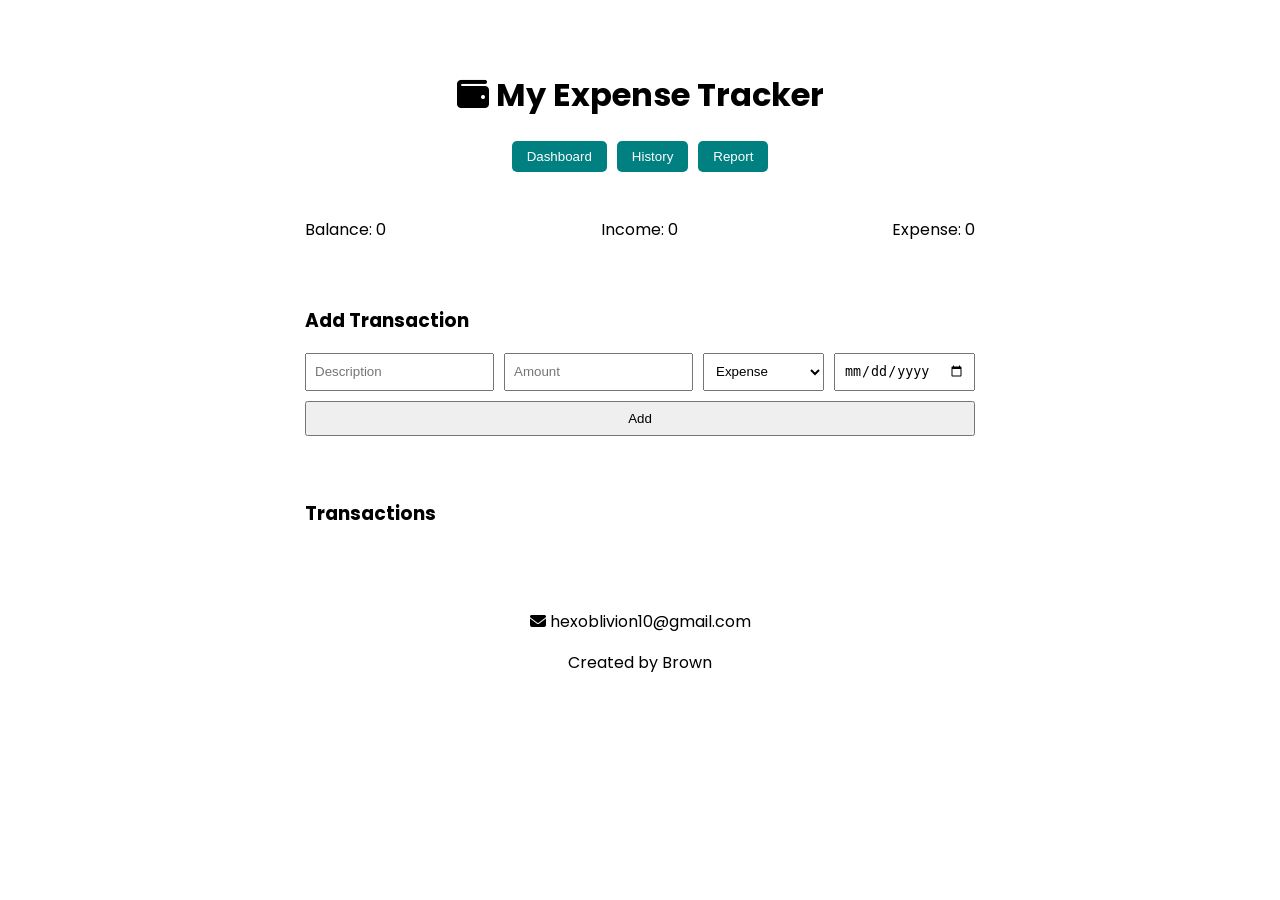
<file: index.html>
<!DOCTYPE html>
<html>
<head>
<meta charset="UTF-8">
<meta name="viewport" content="width=device-width, initial-scale=1.0">
<title>My Expense Tracker</title>
<link href="https://fonts.googleapis.com/css2?family=Poppins:wght@400;600&display=swap" rel="stylesheet">
<link rel="stylesheet" href="https://cdnjs.cloudflare.com/ajax/libs/font-awesome/6.5.0/css/all.min.css">
<link rel="stylesheet" href="style.css">
</head>
<body>
<header>
<h1><i class="fa-solid fa-wallet"></i> My Expense Tracker</h1>
<nav>
<a href="index.html"><button>Dashboard</button></a>
<a href="history.html"><button>History</button></a>
<a href="report.html"><button>Report</button></a>
</nav>
</header>

<main>
<section id="box">
<div>Balance: <span id="balance">0</span></div>
<div>Income: <span id="income">0</span></div>
<div>Expense: <span id="expense">0</span></div>
</section>

<section>
<h3>Add Transaction</h3>
<p id="errorMsg"></p>
<form id="form">
<input type="text" id="description" placeholder="Description" required>
<input type="number" id="amount" placeholder="Amount" required min="1">
<select id="type">
    <option value="expense">Expense</option>
    <option value="income">Income</option>
</select>
<input type="date" id="dateInput" required>
<button type="submit">Add</button>
</form>
</section>

<section>
<h3>Transactions</h3>
<ul id="list"></ul>
</section>
</main>

<footer>
<p><i class="fa-solid fa-envelope"></i> hexoblivion10@gmail.com</p>
<p>Created by Brown</p>
</footer>
<script src="app.js"></script>
</body>
</html>
</file>
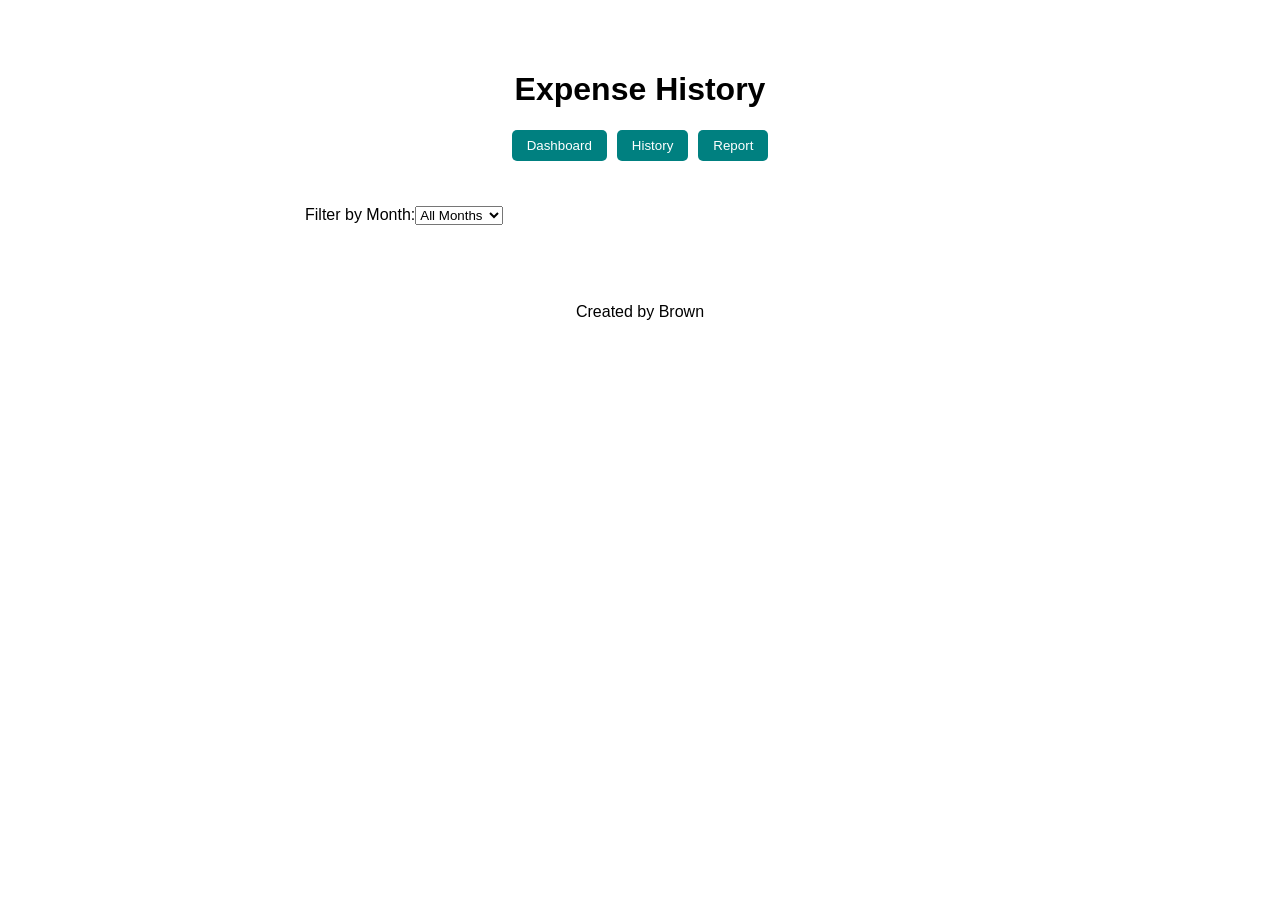
<file: history.html>
<!DOCTYPE html>
<html>
  <head><meta charset="UTF-8">
  <meta name="viewport" content="width=device-width, initial-scale=1.0">
  <title>History</title>
  <link rel="stylesheet" href="style.css">
</head>
<body>
<header><h1>Expense History</h1>
  <nav><a href="index.html"><button>Dashboard</button>
</a><a href="history.html"><button>History</button>
</a><a href="report.html"><button>Report</button></a>
</nav>
</header>
<main><section><label>Filter by Month:</label><select id="monthFilter">
  <option value="all">All Months</option>
  <option value="01">January</option>
  <option value="02">February</option>
  <option value="03">March</option>
  <option value="04">April</option>
  <option value="05">May</option>
  <option value="06">June</option>
  <option value="07">July</option>
  <option value="08">August</option>
  <option value="09">September</option>
  <option value="10">October</option>
  <option value="11">November</option>
  <option value="12">December</option>
</select>
  <ul id="historyList"></ul></section></main>
<footer><p>Created by Brown</p></footer>
<script>
let transactions=JSON.parse(localStorage.getItem("transactions"))||[];
let historyList=document.getElementById("historyList");
let monthFilter=document.getElementById("monthFilter");
function renderHistory(filterMonth){
 historyList.innerHTML="";
 for(let i=0;i<transactions.length;i++){
  let t=transactions[i];
  let datePart=t.date.length>10?t.date.split("T")[0]:t.date;
  let parts=datePart.split("-");
  let month=parts[1];
  if(filterMonth==="all"||month===filterMonth){
    let li=document.createElement("li");
    li.textContent=t.description+" - "+t.amount+" - "+t.type+" - "+datePart;
    historyList.appendChild(li);
  }
 }
}
monthFilter.addEventListener("change",function()
{renderHistory(monthFilter.value);});
renderHistory("all");
</script>
</body>
</html>
</file>
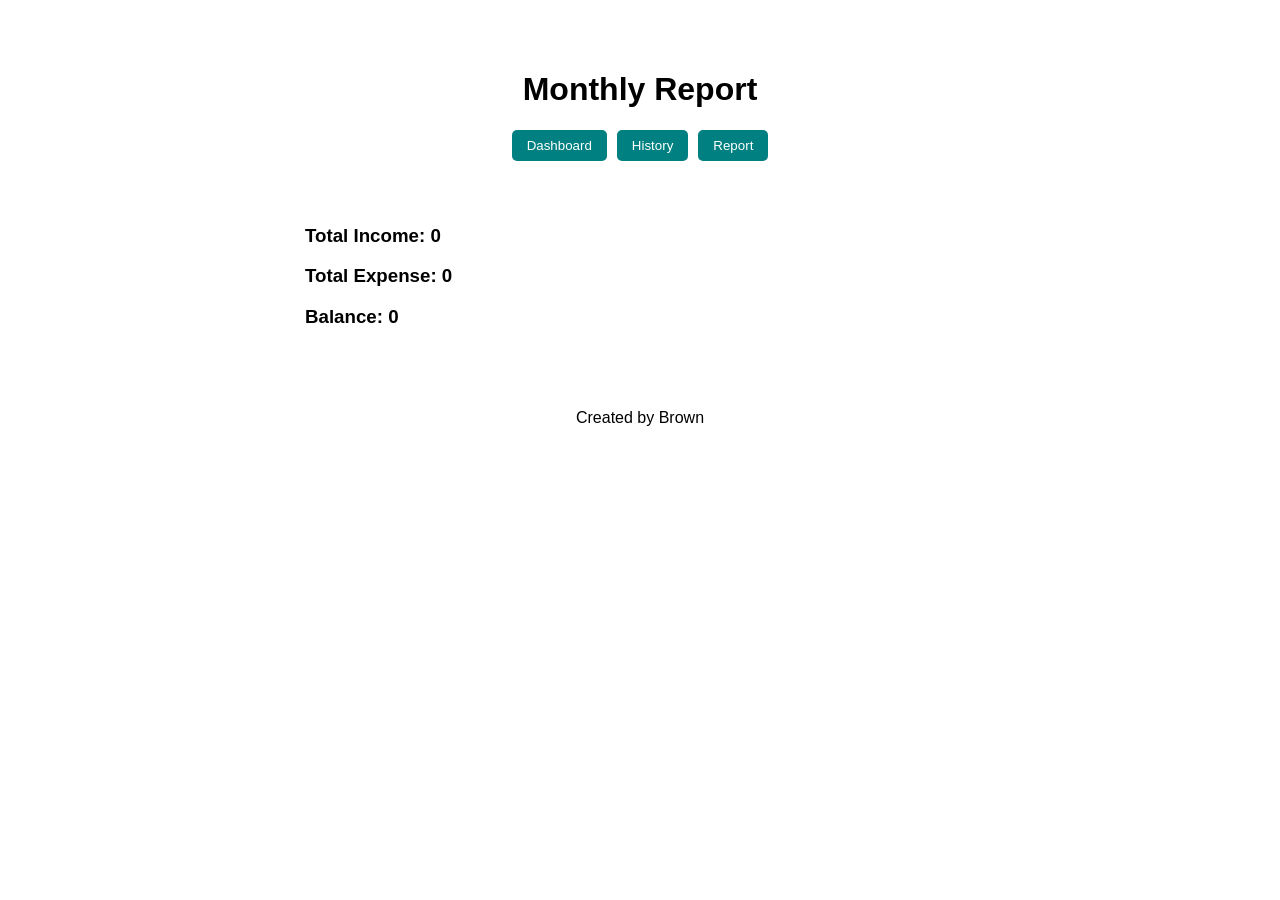
<file: report.html>
<!DOCTYPE html>
<html>
    <head>
        <meta charset="UTF-8">
    <meta name="viewport" content="width=device-width, initial-scale=1.0">
    <title>Report</title>
    <link rel="stylesheet" href="style.css"></head>
<body>
<header><h1>Monthly Report</h1><nav><a href="index.html">
    <button>Dashboard</button></a>
    <a href="history.html"><button>History</button></a>
    <a href="report.html"><button>Report</button></a></nav>
</header>
<main>
    <section>
        <ul id="reportList"></ul>
        <h3>Total Income: <span id="totalIncome">0</span></h3><h3>
            Total Expense: <span id="totalExpense">0</span></h3><h3>
    Balance: <span id="totalBalance">0</span></h3></section></main>
<footer><p>Created by Brown</p></footer>
<script>
let transactions=JSON.parse(localStorage.getItem("transactions"))||[];
let reportList=document.getElementById("reportList");
let income=0,expense=0;
reportList.innerHTML="";
for(let i=0;i<transactions.length;i++){
 let t=transactions[i];
 if(t.type==="income") income+=Number(t.amount); 
 else expense+=Number(t.amount);
 let datePart = t.date.split("T")[0];
 let li=document.createElement("li");
 li.textContent=t.description+" - "+t.amount+" - "+t.type+" - "+datePart;
 reportList.appendChild(li);
}
document.getElementById("totalIncome").textContent=income;
document.getElementById("totalExpense").textContent=expense;
document.getElementById("totalBalance").textContent=income-expense;
</script>
</body>
</html>
</file>
<file: style.css>
body{font-family:'Poppins',Arial;
     max-width:700px;
      margin:20px auto;
      padding:15px;
       background:white
     }
header{text-align:center;
     background:white;
      padding:15px;
       border-radius:10px
    }
nav{display:flex;
     justify-content:center;
      gap:10px;
       flex-wrap:wrap
    }
nav a button{padding:8px 15px;
     border:none;
      background:teal;
       color:white;
        border-radius:5px;
         cursor:pointer
        }
#box{display:flex;
     justify-content:space-between;
      background:white;
       padding:15px;
        border-radius:10px;
         gap:10px
        }
main section{background:white;
     padding:15px;
      border-radius:10px;
       margin-top:15px
    }
form
{display:flex; flex-wrap:wrap; gap:10px}
form input, form select, form button
{padding:8px;
     flex:1 1 120px
}
li
{display:flex; justify-content:space-between;
      background:white;
       margin:10px;
        padding:10px;
         border-radius:5px
     }
footer{text-align:center;
      margin-top:20px; 
      padding:10px;
       border-top:1px solid white
     }
#errorMsg
{color:red;
      font-weight:bold
     }

@media(max-width:600px){
  body{max-width:95%; margin:5px auto}
  #box{flex-direction:column}
  nav{flex-direction:column}
}
</file>
